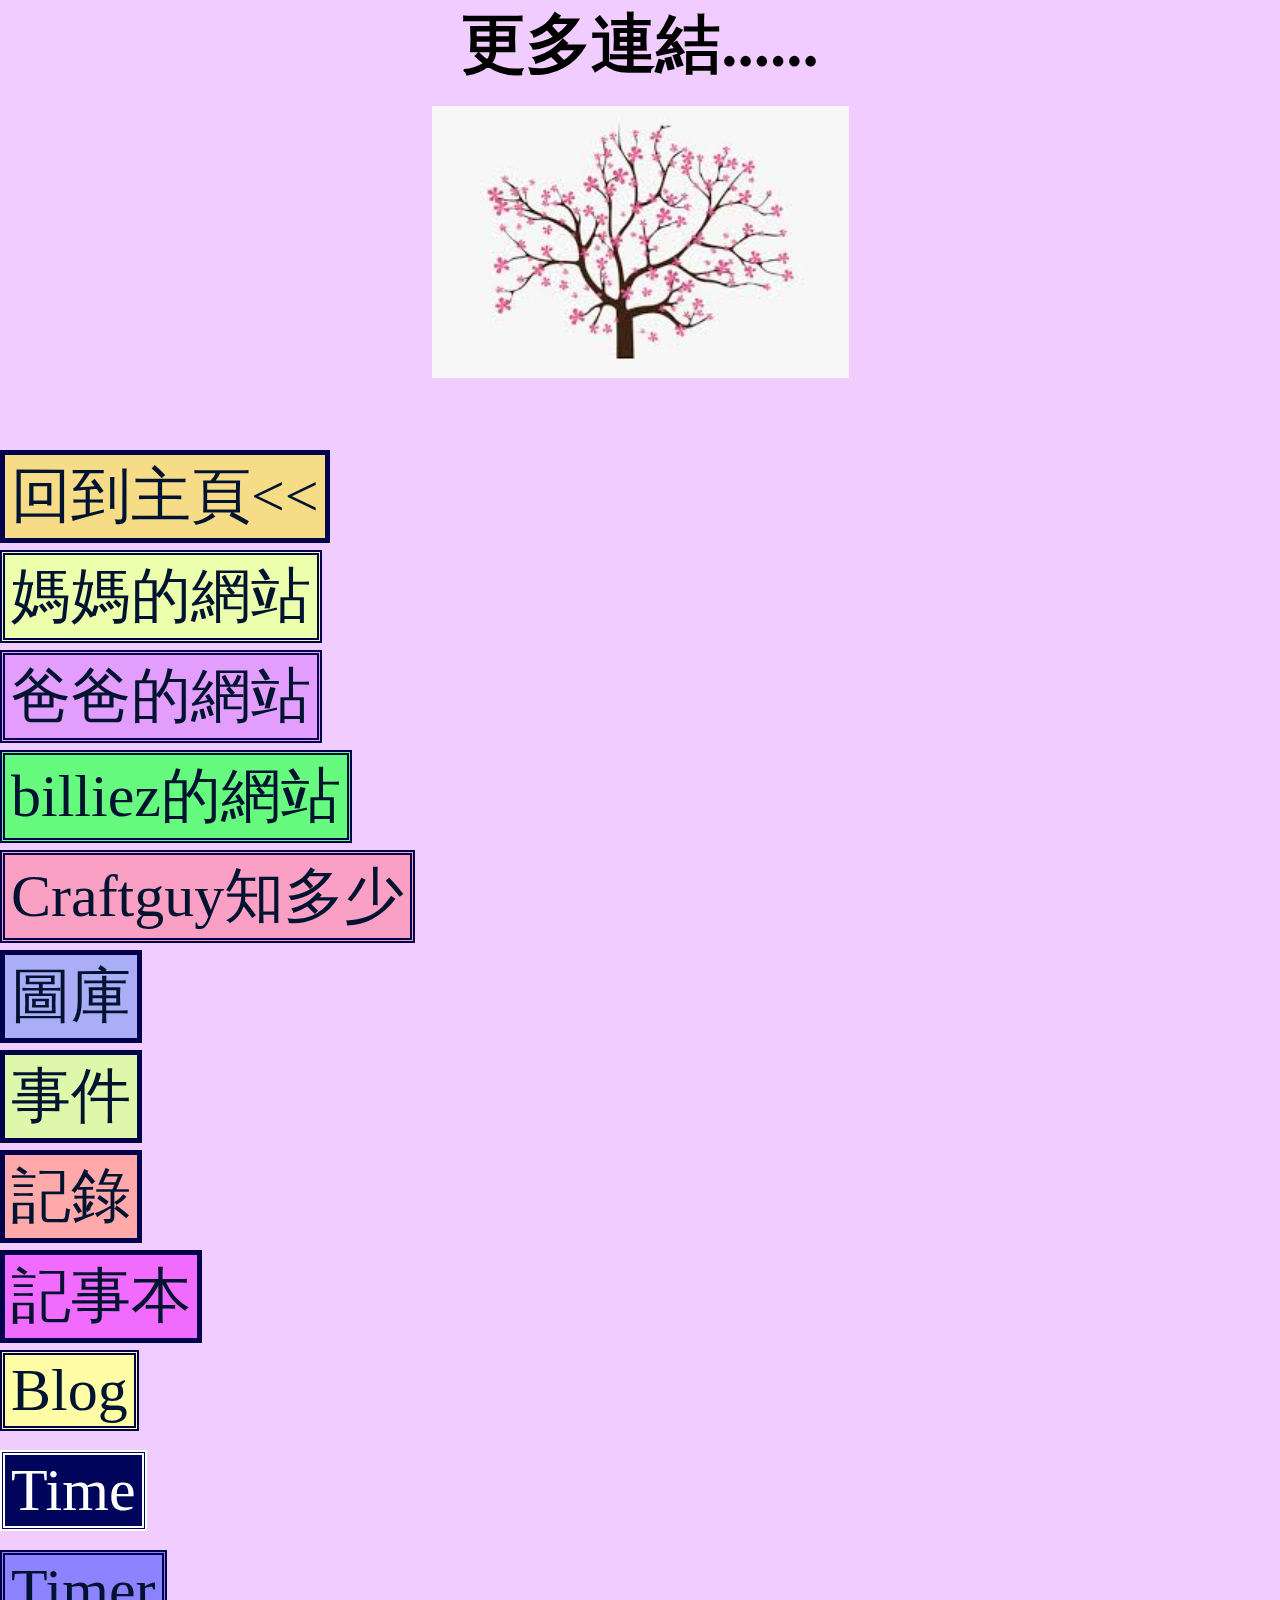
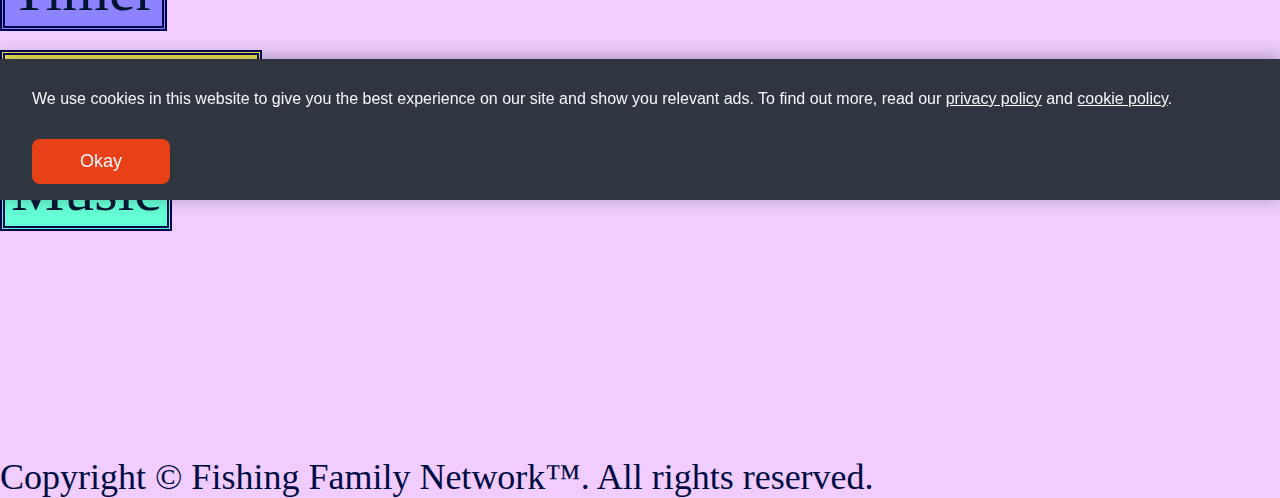
<file: links.html>
<!doctype html>
<html>
<head>
<meta name="theme-color" content="#02ad74"/>
<link href="[data-uri]" rel="icon" type="image/x-icon" />

<script async src="https://pagead2.googlesyndication.com/pagead/js/adsbygoogle.js?client=ca-pub-1588758681130963"
     crossorigin="anonymous"></script>
<meta charset="utf-8">
    <meta name="viewport" content="width=device-width, initial-scale=1.0" />
    <meta http-equiv="X-UA-Compatible" content="ie=edge" />
<title>Fishing Family&trade; Link Tree</title>
<link rel="stylesheet" href="style.css" />
<style type="text/css">
@import url("display.css");
@import url("style.css");

body {
    background-color: #F0CCFF;
}
</style>
</head>
<div class=".display-1" style="text-align: center; font-family: '内海フォント-Bold';"> <strong style="font-size: 65px"> 更多連結......</strong>
  <div>&nbsp;</div>
  <img src="image/images.jpg" width="417" height="271.5" alt=""/></div>
<a href="index.html">
<input name="submit" type="submit" class="display-4" value="回到主頁<<">
</a> <a href="https://www.corinna.tk/">
<input name="submit" type="submit" class="display-5" value="媽媽的網站">
</a>
<div>&nbsp;</div>
<a href="https://www.charlesklkwan.tk/">
<input name="submit" type="submit" class="display-6" value="爸爸的網站">
</a>
<div>&nbsp;</div>
<a href="https://www.billiez.ml/">
<input name="submit" type="submit" class="display-7" value="billiez的網站">
</a>
	<a href="https://docs.google.com/forms/d/1R9_6yMBxrA2jA966I2Thinpe7AypXpw2J9hvxZoDMjw/edit?usp=drive_web">
<input name="submit" type="submit" class="display-9" value="Craftguy知多少">
</a>
	<a href="http://www.pic.fishing-family.tk">
<input name="submit" type="submit" class="display-10" value="圖庫">
</a>
	<a href="http://www.log.fishing-family.tk">
<input name="submit" type="submit" class="display-11" value="事件">
</a>
	<a href="http://www.record.fishing-family.tk">
<input name="submit" type="submit" class="display-12" value="記錄">
</a>
	<a href="http://www.note.fishing-family.tk">
<input name="submit" type="submit" class="display-13" value="記事本">
</a>
	<a href="http://www.blog.record.fishing-family.tk">
<input name="submit" type="submit" class="display-14" value="Blog">
</a>
	<a href="http://www.time.fishing-family.tk">
<input name="submit" type="submit" class="display-15" value="Time">
</a>
		<a href="http://www.timer.fishing-family.tk">
<input name="submit" type="submit" class="display-16" value="Timer">
</a>
	<a href="http://www.downloads.fishing-family.tk">
<input name="submit" type="submit" class="display-17" value="更多下載">
</a>
	<a href="http://www.music.fishing-family.tk">
<input name="submit" type="submit" class="display-18" value="Music">
</a>
	
<div>&nbsp;</div>
	<div>&nbsp;</div>
	<div>&nbsp;</div>
	<div>&nbsp;</div>
	<div>&nbsp;</div>
	<div>&nbsp;</div>
	<div>&nbsp;</div>
	<div>&nbsp;</div>
	<div>&nbsp;</div>
	<div>&nbsp;</div>
	<div>&nbsp;</div>
	<div>&nbsp;</div>
	<div>&nbsp;</div>
	<div>&nbsp;</div>
	<div>&nbsp;</div>
	<div>&nbsp;</div>
	<div>&nbsp;</div>
	<div>&nbsp;</div>
	<div>&nbsp;</div>
	<div>&nbsp;</div>
	<div>&nbsp;</div>
	<div>&nbsp;</div>
	<div>&nbsp;</div>
	<div>&nbsp;</div>
	<div>&nbsp;</div>
	<div>&nbsp;</div>
	<div>&nbsp;</div>
	<div>&nbsp;</div>
	<div>&nbsp;</div>
	<div>&nbsp;</div>
	<div>&nbsp;</div>
	<div>&nbsp;</div>
	<div>&nbsp;</div>
	<div>&nbsp;</div>
	<div>&nbsp;</div>
	<div>&nbsp;</div>
	<div>&nbsp;</div>
	<div>&nbsp;</div>
	<div>&nbsp;</div>
	<div>&nbsp;</div>
	<div>&nbsp;</div>
	<div>&nbsp;</div>
	<div>&nbsp;</div>
	<div>&nbsp;</div>
	<div>&nbsp;</div>
	<div>&nbsp;</div>
	<div>&nbsp;</div>
	<div>&nbsp;</div>
	<div>&nbsp;</div>
	<div>&nbsp;</div>
	<div>&nbsp;</div>
	<div>&nbsp;</div>
	<div>&nbsp;</div>
	<div>&nbsp;</div>
	<div>&nbsp;</div>
	<div>&nbsp;</div>
	<div>&nbsp;</div>
	<div>&nbsp;</div>
	<div>&nbsp;</div>
	<div>&nbsp;</div>
	<div>&nbsp;</div>
	<div>&nbsp;</div>
	<div>&nbsp;</div>
	<div>&nbsp;</div>
	<div>&nbsp;</div>
	<div>&nbsp;</div>
	<div>&nbsp;</div>
	<div>&nbsp;</div>
	<div>&nbsp;</div>
	<div>&nbsp;</div>
	<div>&nbsp;</div>
	<div>&nbsp;</div>
	<div>&nbsp;</div>
	<div>&nbsp;</div>
	<div>&nbsp;</div>
	<div>&nbsp;</div>
	<div>&nbsp;</div>
	<div>&nbsp;</div>
	<div>&nbsp;</div>
	<div>&nbsp;</div>
	<div>&nbsp;</div>
	<div>&nbsp;</div>
	<div>&nbsp;</div>
	<div>&nbsp;</div>
	<div>&nbsp;</div>
	<div>&nbsp;</div>
	<div>&nbsp;</div>
	<div>&nbsp;</div>
	<div>&nbsp;</div>
	<div>&nbsp;</div>
	<div>&nbsp;</div>
	<div><div style="font-family: Impact; font-style: normal; font-weight: 400; font-size: 36px; color: #000B43;">Copyright &copy; Fishing Family Network&trade;. All rights reserved.</div></div>
	
	
	
	<div>
	  <div style="font-family: Impact; font-style: normal; font-weight: 400; font-size: 36px; color: #000B43;"></div></div>
<div class="cookie-container">
  <p> We use cookies in this website to give you the best experience on our
    site and show you relevant ads. To find out more, read our <a href="#">privacy policy</a> and <a href="#">cookie policy</a>. </p>
  <button class="cookie-btn"> Okay </button>
</div>
<script src="main.js"></script>
	
</html>
</file>
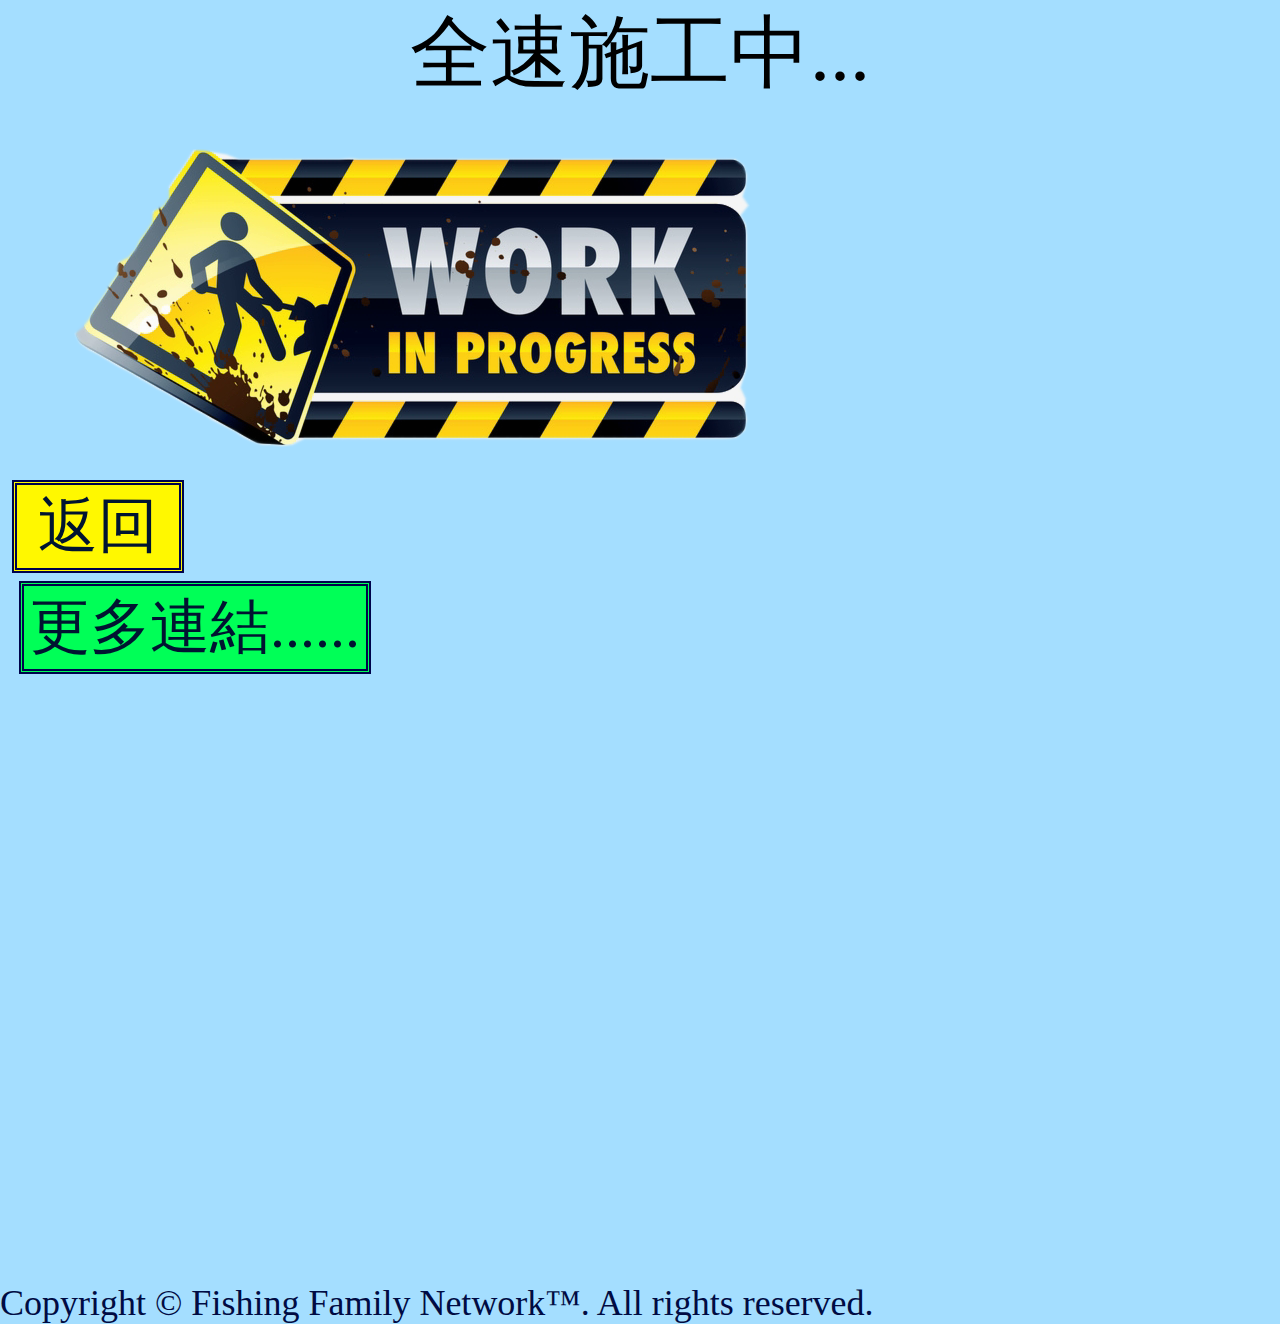
<file: page 2.html>
<!doctype html>
<html>
<head>
<meta name="theme-color" content="#02ad74"/>
<link href="[data-uri]" rel="icon" type="image/x-icon" />
<script async src="https://pagead2.googlesyndication.com/pagead/js/adsbygoogle.js?client=ca-pub-1588758681130963"
     crossorigin="anonymous"></script>
<meta charset="utf-8">
<meta name="viewport" content="width=device-width, initial-scale=1.0" />
    <meta http-equiv="X-UA-Compatible" content="ie=edge" />
<title>施工中......</title>
<link rel="stylesheet" href="style.css" />
<style type="text/css">
.display-2 {
    background-color: #FFF800;
    border: thick double #00034B;
    position: absolute;
    font-family: "華康新綜藝體W9(P)";
    font-size: 60px;
    color: #001431;
    text-align: center;
    left: 12px;
    top: 480px;
	cursor: pointer;
}
	.display-2:active {
	background-color: #f05e54
}

</style>
</head>

<body bgcolor="#A4DEFF">
<div style="font-family: '華康新特圓體'; text-align: center; font-size: 80px;">全速施工中...</div>
<img src="image/66-668751_under-construction-work-in-progress.png" alt=""/>
<div>&nbsp;</div>
	<a href="index.html">
			<button type="button" class="display-2" style="">&nbsp;返回&nbsp;</button></a>
		  <a href="links.html"><input name="button" type="button" class="display-3" id="button" value="更多連結......"></a>
    <div>&nbsp;</div>
	<div>&nbsp;</div>
	<div>&nbsp;</div>
	<div>&nbsp;</div>
	<div>&nbsp;</div>
	<div>&nbsp;</div>
	<div>&nbsp;</div>
	<div>&nbsp;</div>
	<div>&nbsp;</div>
	<div>&nbsp;</div>
	<div>&nbsp;</div>
	<div>&nbsp;</div>
	<div>&nbsp;</div>
	<div>&nbsp;</div>
	<div>&nbsp;</div>
	<div>&nbsp;</div>
	<div>&nbsp;</div>
	<div>&nbsp;</div>
	<div>&nbsp;</div>
	<div>&nbsp;</div>
	<div>&nbsp;</div>
	<div>&nbsp;</div>
	<div>&nbsp;</div>
	<div>&nbsp;</div>
	<div>&nbsp;</div>
	<div>&nbsp;</div>
	<div>&nbsp;</div>
	<div>&nbsp;</div>
	<div>&nbsp;</div>
	<div>&nbsp;</div>
	<div>&nbsp;</div>
	<div>&nbsp;</div>
	<div>&nbsp;</div>
	<div>&nbsp;</div>
	<div>&nbsp;</div>
	<div>&nbsp;</div>
	<div>&nbsp;</div>
	<div>&nbsp;</div>
	<div>&nbsp;</div>
	<div>&nbsp;</div>
	<div>&nbsp;</div>
	<div>&nbsp;</div>
	<div>&nbsp;</div>
	<div><div style="font-family: Impact; font-style: normal; font-weight: 400; font-size: 36px; color: #000B43;">Copyright &copy; Fishing Family Network&trade;. All rights reserved.</div></div>
 <div class="cookie-container">
      <p>
        We use cookies in this website to give you the best experience on our
        site and show you relevant ads. To find out more, read our
        <a href="#">privacy policy</a> and <a href="#">cookie policy</a>.
      </p>

      <button class="cookie-btn">
        Okay
      </button>
    </div>

    <script src="main.js"></script>
</body>
</html>
</file>
<file: style.css>
* {
  margin: 0;
}

body {
  font-family: "Roboto", sans-serif;
}

p {
  margin: 24px 0;
  line-height: 2;
}

.wrapper {
  padding: 32px;
}

.cookie-container {
  position: fixed;
  bottom: -100%;
  left: 0;
  right: 0;
  background: #2f3640;
  color: #f5f6fa;
  padding: 0 32px;
  box-shadow: 0 -2px 16px rgba(47, 54, 64, 0.39);

  transition: 400ms;
}

.cookie-container.active {
  bottom: 0;
}

.cookie-container a {
  color: #f5f6fa;
}

.cookie-btn {
  background: #e84118;
  border: 0;
  color: #f5f6fa;
  padding: 12px 48px;
  font-size: 18px;
  margin-bottom: 16px;
  border-radius: 8px;
  cursor: pointer;
}

.display-3 {
	float: right;
    background-color: #00FF57;
    border: thick double #00034B;
    position: absolute;
    font-family: "華康新綜藝體W9(P)";
    font-size: 60px;
    color: #001431;
    text-align: center;
    left: 19px;
    top: 581px;
	cursor: pointer;
}
.display-3:active {
	background-color: #f05e54
}

.display-4 {
	background-color: #f7dc88;
	border: thick solid #00034B;
    position: absolute;
    font-family: "華康新綜藝體W9(P)";
    font-size: 60px;
    color: #001431;
    text-align: center;
	left: 0px;
    top: 450px;
	cursor: pointer;
   
}
.display-4:active {
	background-color: #f05e54
}
.display-5:active {
	background-color: #f05e54
}
.display-6:active {
	background-color: #f05e54
}

.display-5 {
	background-color: #ecffad;
	border: thick double #00034B;
    position: absolute;
    font-family: "華康新綜藝體W9(P)";
    font-size: 60px;
    color: #001431;
    text-align: center;
	 left: 0px;
    top: 550px;
	cursor: pointer;
   
}

.display-6 {
	background-color: #e39dfc;
	border: thick double #00034B;
    position: absolute;
    font-family: "華康新綜藝體W9(P)";
    font-size: 60px;
    color: #001431;
    text-align: center;
	 left: 0px;
    top: 650px;
	cursor: pointer;
	
}

.display-7 {
	background-color: #66fa7f;
	border: thick double #00034B;
    position: absolute;
    font-family: "華康新綜藝體W9(P)";
    font-size: 60px;
    color: #001431;
    text-align: center;
	 left: 0px;
    top: 750px;
cursor: pointer;
}

.display-8 {
	left: 0px;
    top: 1000px;
	
}

.display-9 {
	background-color: #faa0c4;
	border: thick double #00034B;
    position: absolute;
    font-family: "華康新綜藝體W9(P)";
    font-size: 60px;
    color: #001431;
    text-align: center;
	 left: 0px;
    top: 850px;
cursor: pointer;
}
.display-7:active {
	background-color: #f05e54
}
.display-9:active {
	background-color: #f05e54
}
.display-10 {
	background-color: #abadf7;
	border: thick solid #00034B;
    position: absolute;
    font-family: "華康新綜藝體W9(P)";
    font-size: 60px;
    color: #001431;
    text-align: center;
	 left: 0px;
    top: 950px;
	cursor: pointer;
	
}

.display-11 {
	background-color: #dff7ab;
	border: thick solid #00034B;
    position: absolute;
    font-family: "華康新綜藝體W9(P)";
    font-size: 60px;
    color: #001431;
    text-align: center;
	 left: 0px;
    top: 1050px;
	cursor: pointer;
	
}

.display-12 {
	background-color: #FFA9AA;
	border: thick solid #00034B;
    position: absolute;
    font-family: "華康新綜藝體W9(P)";
    font-size: 60px;
    color: #001431;
    text-align: center;
	 left: 0px;
    top: 1150px;
	cursor: pointer;
	
}
.display-13 {
	background-color: #F26BFF;
	border: thick solid #00034B;
    position: absolute;
    font-family: "華康新綜藝體W9(P)";
    font-size: 60px;
    color: #001431;
    text-align: center;
	 left: 0px;
    top: 1250px;
	cursor: pointer;
	
}
.display-14 {
	background-color: #FFFEA7;
	border: thick double #00034B;
    position: absolute;
    font-family: "華康新綜藝體W9(P)";
    font-size: 60px;
    color: #001431;
    text-align: center;
	 left: 0px;
    top: 1350px;
	cursor: pointer;
	
}
.display-10:active {
	background-color: #f05e54
}
.display-11:active {
	background-color: #f05e54
}
.display-12:active {
	background-color: #f05e54
}
.display-13:active {
	background-color: #f05e54
}
.display-14:active {
	background-color: #f05e54
}
.display-15 {
	background-color: #00055C;
	border: thick double #ffffff;
    position: absolute;
    font-family: "華康新綜藝體W9(P)";
    font-size: 60px;
    color: #ffffff;
    text-align: center;
	 left: 0px;
    top: 1450px;
	cursor: pointer;
	
}
.display-15:active {
	background-color: #f05e54
}
.display-50 {
	float: right;
	background-color: #f7dc88;
	border: thick solid #00034B;
    position: absolute;
    font-family: "華康新綜藝體W9(P)";
    font-size: 60px;
    color: #001431;
    text-align: center;
	cursor: pointer;
   
}
.display-50:active {
	background-color: #f05e54
}
.display-16:active {
	background-color: #f05e54
}
.display-17:active {
	background-color: #f05e54
}
.display-18:active {
	background-color: #f05e54
}
.display-16 {
	background-color: #8D82FF;
	border: thick double #00034B;
    position: absolute;
    font-family: "華康新綜藝體W9(P)";
    font-size: 60px;
    color: #001431;
    text-align: center;
	 left: 0px;
    top: 1550px;
	cursor: pointer;
	
}
.display-17 {
	background-color: #F8E94F;
	border: thick double #00034B;
    position: absolute;
    font-family: "華康新綜藝體W9(P)";
    font-size: 60px;
    color: #001431;
    text-align: center;
	 left: 0px;
    top: 1650px;
	cursor: pointer;
	
}
.display-18 {
	background-color: #65FFD6;
	border: thick double #00034B;
    position: absolute;
    font-family: "華康新綜藝體W9(P)";
    font-size: 60px;
    color: #001431;
    text-align: center;
	 left: 0px;
    top: 1750px;
	cursor: pointer;
	
}
</file>
